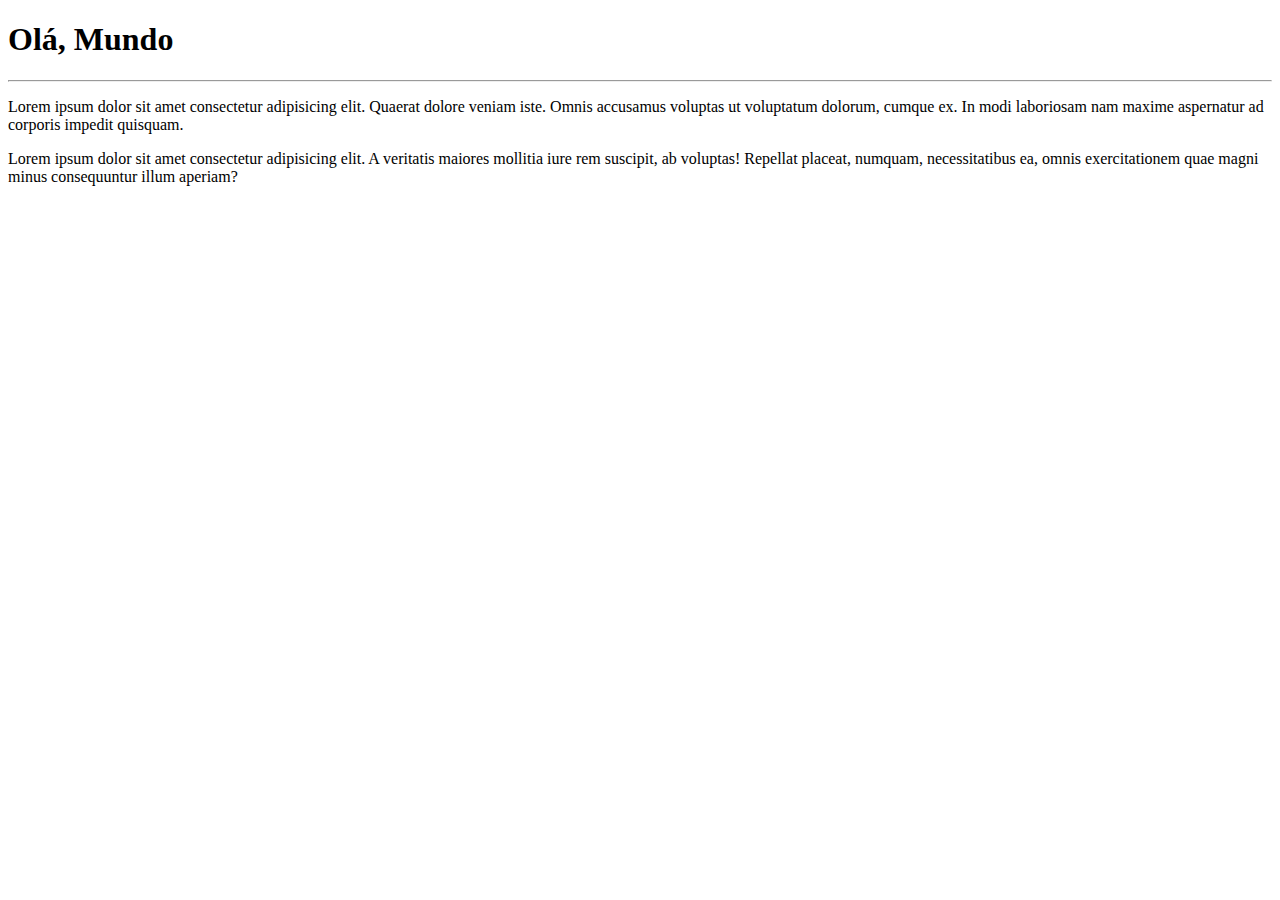
<file: site-exemplo/index.html>
<!DOCTYPE html>
<html lang="pt-br">
<head>
    <meta charset="UTF-8">
    <meta name="viewport" content="width=device-width, initial-scale=1.0">
    <title>Meu Primeiro Site em Repoditório</title>
</head>
<body>
    <h1>Olá, Mundo</h1> 
    <hr>
    <p>Lorem ipsum dolor sit amet consectetur adipisicing elit. Quaerat dolore veniam iste. Omnis accusamus voluptas ut voluptatum dolorum, cumque ex. In modi laboriosam nam maxime aspernatur ad corporis impedit quisquam.</p>
    <p>Lorem ipsum dolor sit amet consectetur adipisicing elit. A veritatis maiores mollitia iure rem suscipit, ab voluptas! Repellat placeat, numquam, necessitatibus ea, omnis exercitationem quae magni minus consequuntur illum aperiam?</p>
</body>
</html>
</file>
